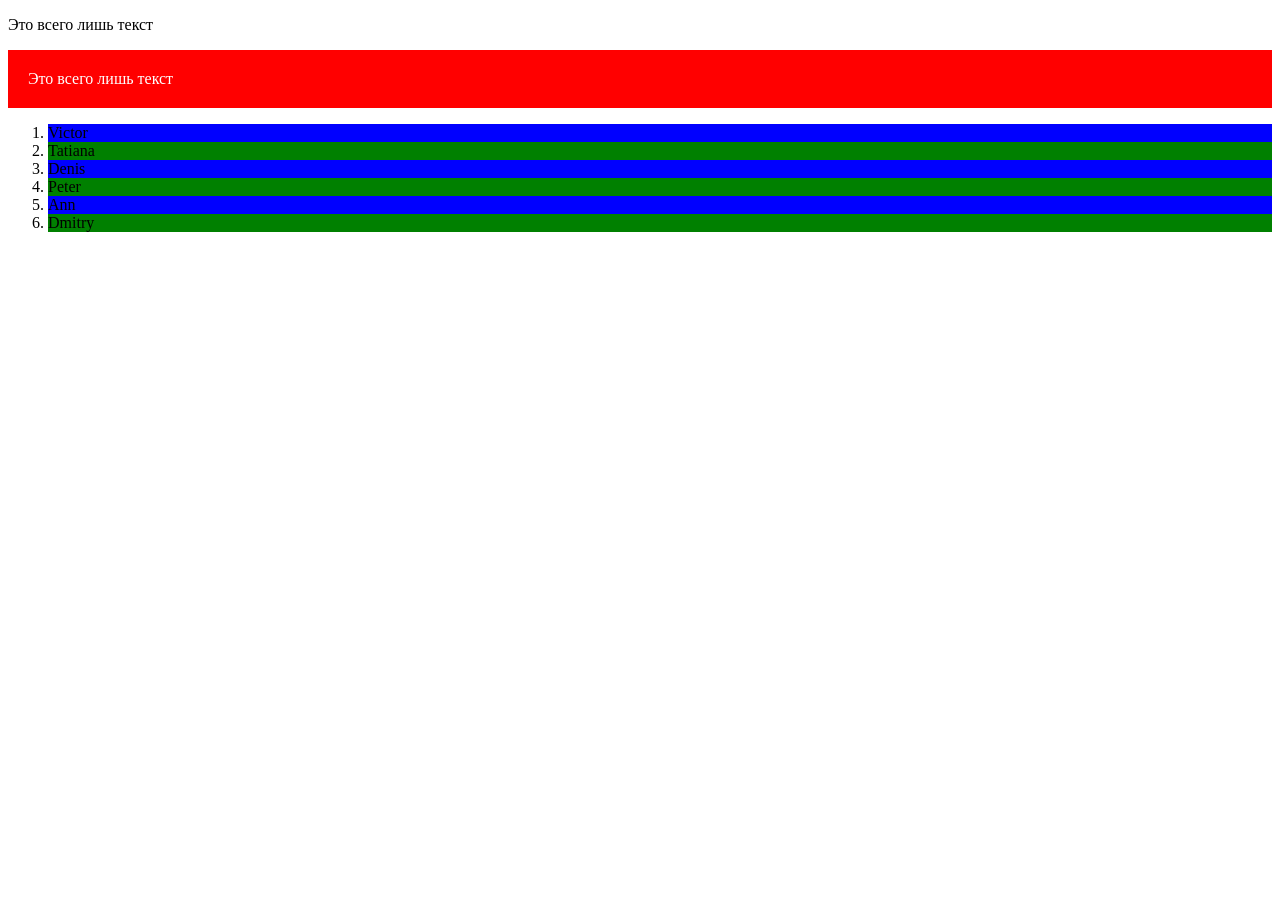
<file: 04/index.html>
<!DOCTYPE html>
<html lang="en">

<head>
    <meta charset="UTF-8">
    <meta name="viewport" content="width=device-width, initial-scale=1.0">
    <title>Document</title>
</head>

<body>

    <script src="index.js"></script>
</body>

</html>
</file>
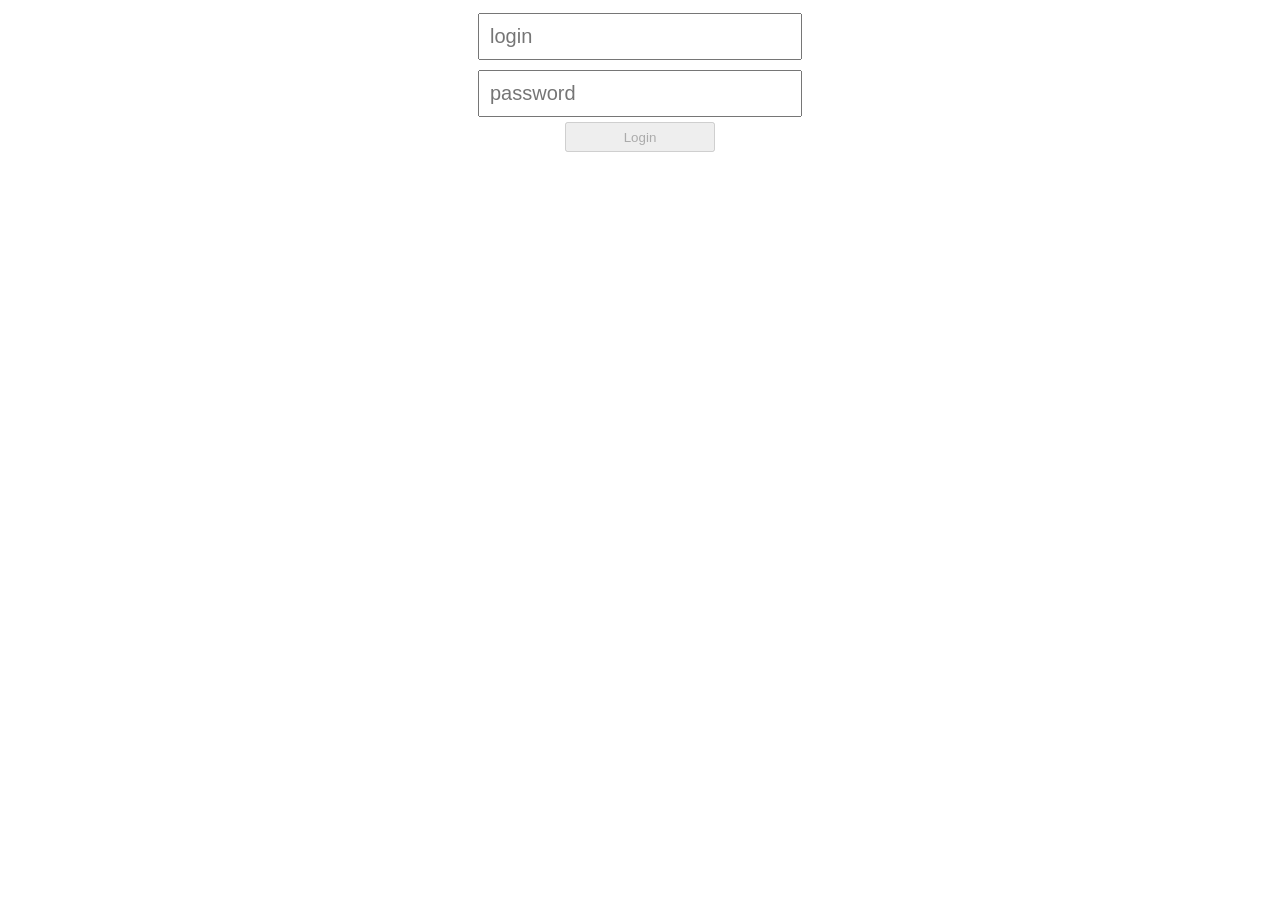
<file: 05/index.html>
<!DOCTYPE html>
<html lang="en">

<head>
    <meta charset="UTF-8">
    <meta name="viewport" content="width=device-width, initial-scale=1.0">
    <title>Document</title>
    <link rel="stylesheet" href="style.css">
</head>

<body>


    <form action="">
        <input type="text" placeholder="login" class="login">
        <input type="password" placeholder="password" class="password">
        <button disabled="disabled">Login</button>
    </form>







    <!-- 
    <input type="text" id="login">
    <input type="text" name="" id="password">
    <div id="word"></div>
    <style>
        .invalid {
            outline-color: red;
        }
    </style> -->
    <script src="index.js"></script>
</body>

</html>
</file>
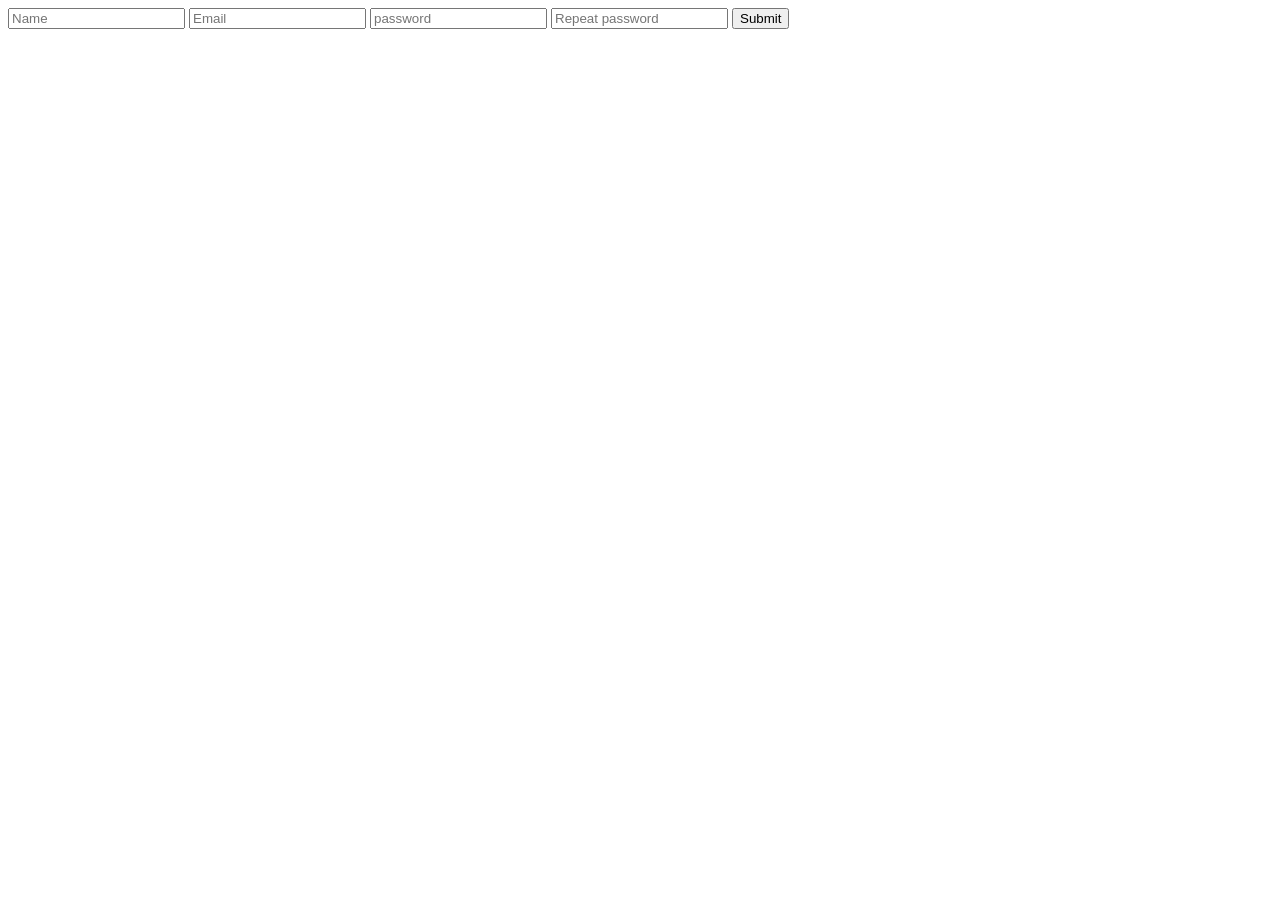
<file: 06/index.html>
<!DOCTYPE html>
<html lang="en">

<head>
    <meta charset="UTF-8">
    <meta name="viewport" content="width=device-width, initial-scale=1.0">
    <title>Document</title>
</head>

<body>

    <div class="page" id="page" name="register">
        <div class="container">
            <form action="registerForm" name="register" id="registerForm" novalidate>
                <input type="text" name="name" placeholder="Name" id="nameInput">
                <input type="email" name="email" placeholder="Email" id="emailInput">
                <input type="password" name="password" placeholder="password" id="passwordInput">
                <input type="password" name="repeatPassword" placeholder="Repeat password" id="repeatPassword">
                <button id="btn">Submit</button>

            </form>
        </div>
    </div>



    <script src="index.js"></script>


</body>

</html>
</file>
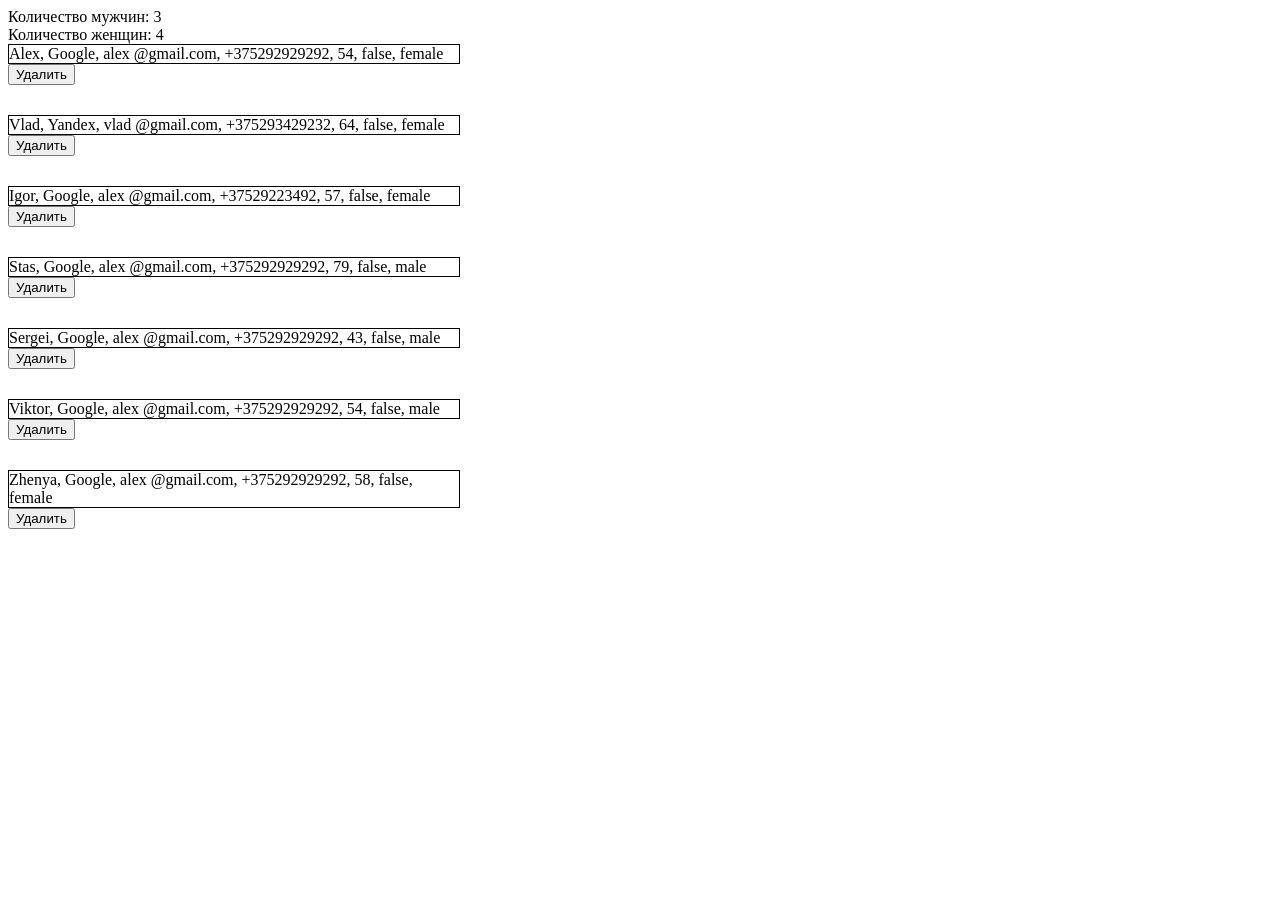
<file: 09/index.html>
<!DOCTYPE html>
<html lang="en">

<head>
    <meta charset="UTF-8">
    <meta name="viewport" content="width=device-width, initial-scale=1.0">
    <link rel="stylesheet" href="index.css">
    <title>Document</title>
</head>

<body>

    <div class="men-info"></div>
    <div class="female-info"></div>

    <script src="index.js"></script>
</body>

</html>
</file>
<file: 05/style.css>
form {
    display: flex;
    flex-direction: column;
    align-items: center;
    justify-content: center;
}

input {
    font-size: 20px;
    width: 300px;
    margin: 5px 0;
    padding: 10px;
    outline: none;
}

button {
    width: 150px;
    height: 30px;
}

.invalid {
    border: 2px solid red;
}

.disabled {
    opacity: 0;
}

.div {
    font-size: 26px;
    text-align: center;
    color: red;
}
</file>
<file: 09/index.css>
.box {
    border: 1px solid black;
    width: 450px;
    display: flex;
}

.not-active {
    background-color: #999999;
}

.btnDelete {
    display: flex;
    position: absolute;
    right: 0;
}

button {
    display: inline-block;
    margin-bottom: 30px;
    right: 300px;
    top: 10px;

}




/* 
.table_blur {
    background: #f5ffff;
    border-collapse: collapse;
    margin: 0 auto;
    position: relative;
}

.table_blur th {
    border-top: 1px solid #777777;
    border-bottom: 1px solid #777777;
    box-shadow: inset 0 1px 0 #999999, inset 0 -1px 0 #999999;
    background: linear-gradient(#9595b6, #5a567f);
    color: white;
    padding: 10px 15px;
    position: relative;
}

.table_blur th:after {
    content: "";
    display: block;
    position: absolute;
    left: 0;
    top: 25%;
    height: 25%;
    width: 100%;
    background: linear-gradient(rgba(255, 255, 255, 0), rgba(255, 255, 255, .08));
}

.table_blur tr:first-child {
    background: #ebf3f9;
}

.table_blur th:first-child {
    border-left: 1px solid #777777;
    border-bottom: 1px solid #777777;
    box-shadow: inset 1px 1px 0 #999999, inset 0 -1px 0 #999999;
}

.table_blur th:last-child {
    border-right: 1px solid #777777;
    border-bottom: 1px solid #777777;
    box-shadow: inset -1px 1px 0 #999999, inset 0 -1px 0 #999999;
}

.table_blur td {
    border: 1px solid #e3eef7;
    padding: 10px 15px;
    position: relative;
    transition: all 0.5s ease;
} */


/* .table_blur tbody:hover td {
    color: transparent;
    text-shadow: 0 0 3px #a09f9d;
}

.table_blur tbody:hover tr:hover td {
    color: #444444;
    text-shadow: none;
} */


/* th:first-child,
td:first-child {
    text-align: left;
} */
</file>
